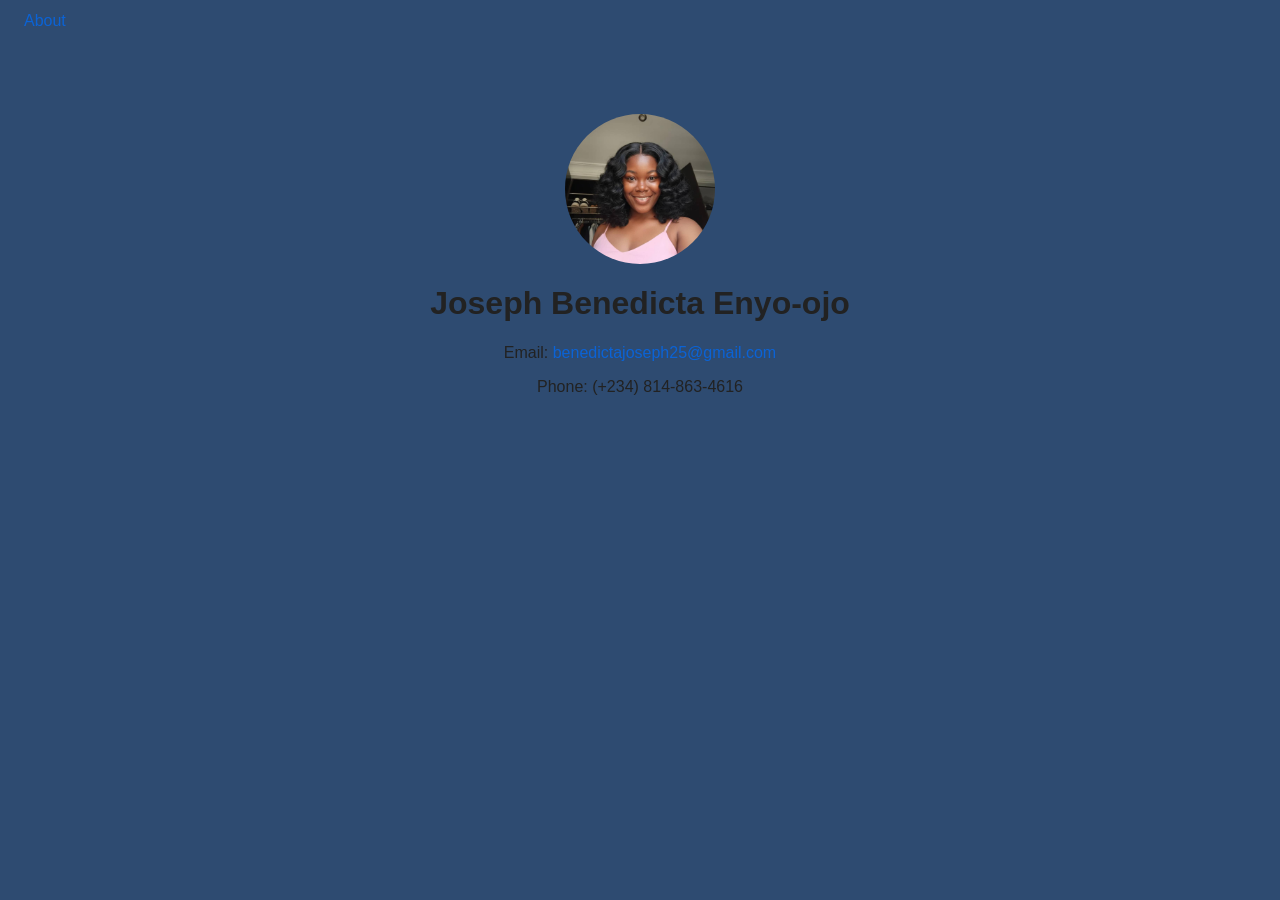
<file: index.html>
<!DOCTYPE html>
<html lang="en">
<head>
  <meta charset="utf-8">
  <meta name="viewport" content="width=device-width,initial-scale=1">
  <title>Your Name - Home</title>
  <link rel="stylesheet" href="src/css/style.css">
</head>
<body>
  <header>
    <nav><a href="src/pages/about.html">About</a></nav>
  </header>
  <main class="container">
    <img src="src/assets/WhatsApp Image 2025-11-21 at 16.35.31.jpeg" alt="Profile picture" class="profile">
    <h1>Joseph Benedicta Enyo-ojo</h1>
    <p>Email: <a href="mailto:benedictajoseph25@gmail.com">benedictajoseph25@gmail.com</a></p>
    <p>Phone: (+234) 814-863-4616</p>
  </main>
</body>
</html>
</file>
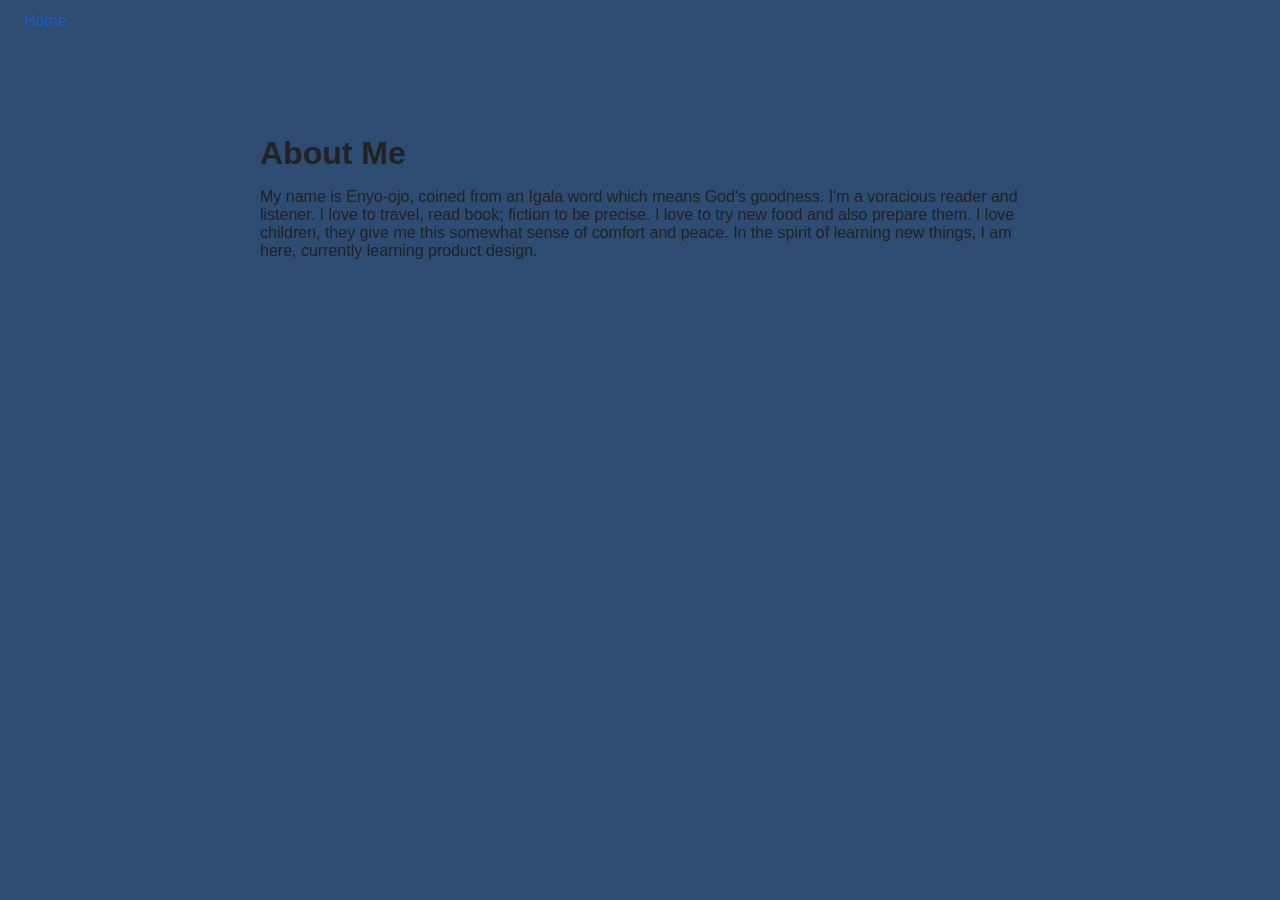
<file: src/pages/about.html>
<!DOCTYPE html>
<html lang="en">
<head>
  <meta charset="utf-8">
  <meta name="viewport" content="width=device-width,initial-scale=1">
  <title>About - Your Name</title>
  <link rel="stylesheet" href="../css/about.css">
</head>
<body>
  <header>
    <nav><a href="../../index.html">Home</a></nav>
  </header>
  <main class="about-container">
    <h1>About Me</h1>
    <p>My name is Enyo-ojo, coined from an Igala word which means God's goodness. I'm a voracious reader and listener. I love to travel, read book; fiction to be precise. I love to try new food and also prepare them. I love children, they give me this somewhat sense of comfort and peace. In the spirit of learning new things, I am here, currently learning product design.</p>
  </main>
</body>
</html>
</file>
<file: src/css/style.css>
/* Element selector */
body {
  background-color: #2e4b71;
  color: #222;
  font-family: -apple-system, BlinkMacSystemFont, 'Segoe UI', Roboto, Helvetica, Arial, sans-serif;
  margin: 0;
  padding: 0;
}

/* Class selector */
.container {
  max-width: 800px;
  margin: 48px auto;
  padding: 24px;
  text-align: center;
}

.profile {
  width: 150px;
  height: 150px;
  border-radius: 50%;
  object-fit: cover;
  display: block;
  margin: 0 auto 16px;
}

header { padding: 12px 24px; }

a { color: #0b63d6; text-decoration: none; }
</file>
<file: src/css/about.css>
@import url('style.css');

.about-container {
  max-width: 760px;
  margin: 48px auto;
  padding: 24px;
}

h1 { margin-bottom: 12px; }
</file>
